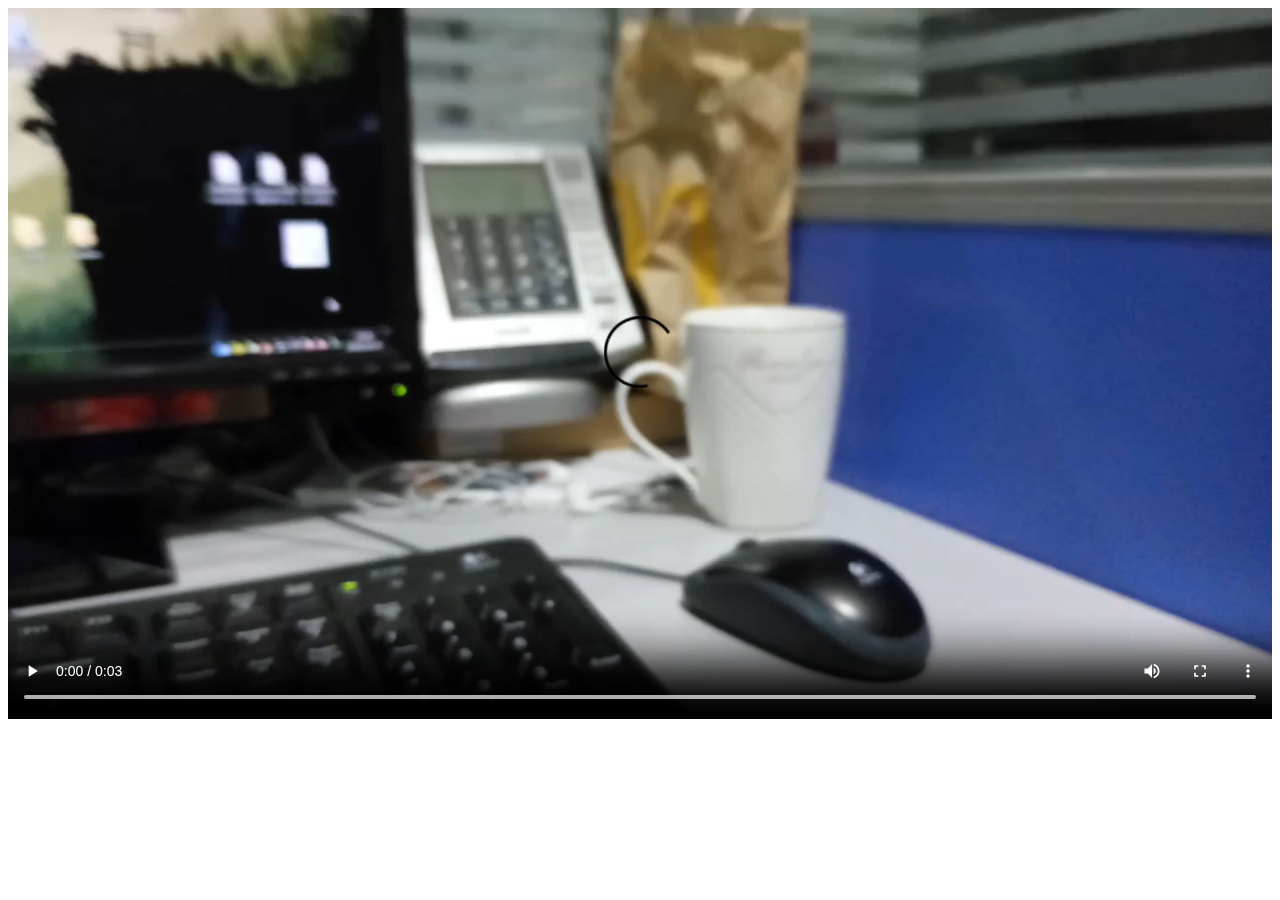
<file: compare.html>
<!DOCTYPE html>
<html>
	<head>
		<meta charset="UTF-8">
		<title>实现缓存进度条内容</title>
	</head>
        <script type="text/javascript" src="js/jquery-1.6.1.js" ></script>
	<body>
	<video id="myvideo" width="100%" height="100%" controls="controls" >
	   <source src='video/h246.mp4' type='video/mp4'>
    </video>
        
</body>
<script type="text/javascript">
	var video = document.getElementById('myvideo');
	var currentTime = localStorage.currentTime;
	console.log("上次结束时间：----" + currentTime);
	video.addEventListener("loadedmetadata", function() {
		this.currentTime = currentTime;
	});
	video.addEventListener("timeupdate", function() {
		localStorage.currentTime = video.currentTime;
		var isOver = document.getElementById("myvideo").ended; //检测视频是否播放结束true,否则返回false
		if(isOver) {
			localStorage.currentTime = 0;
		}
		console.log("最后保存时间：----" + video.currentTime);
	});
</script>
</html>
</file>
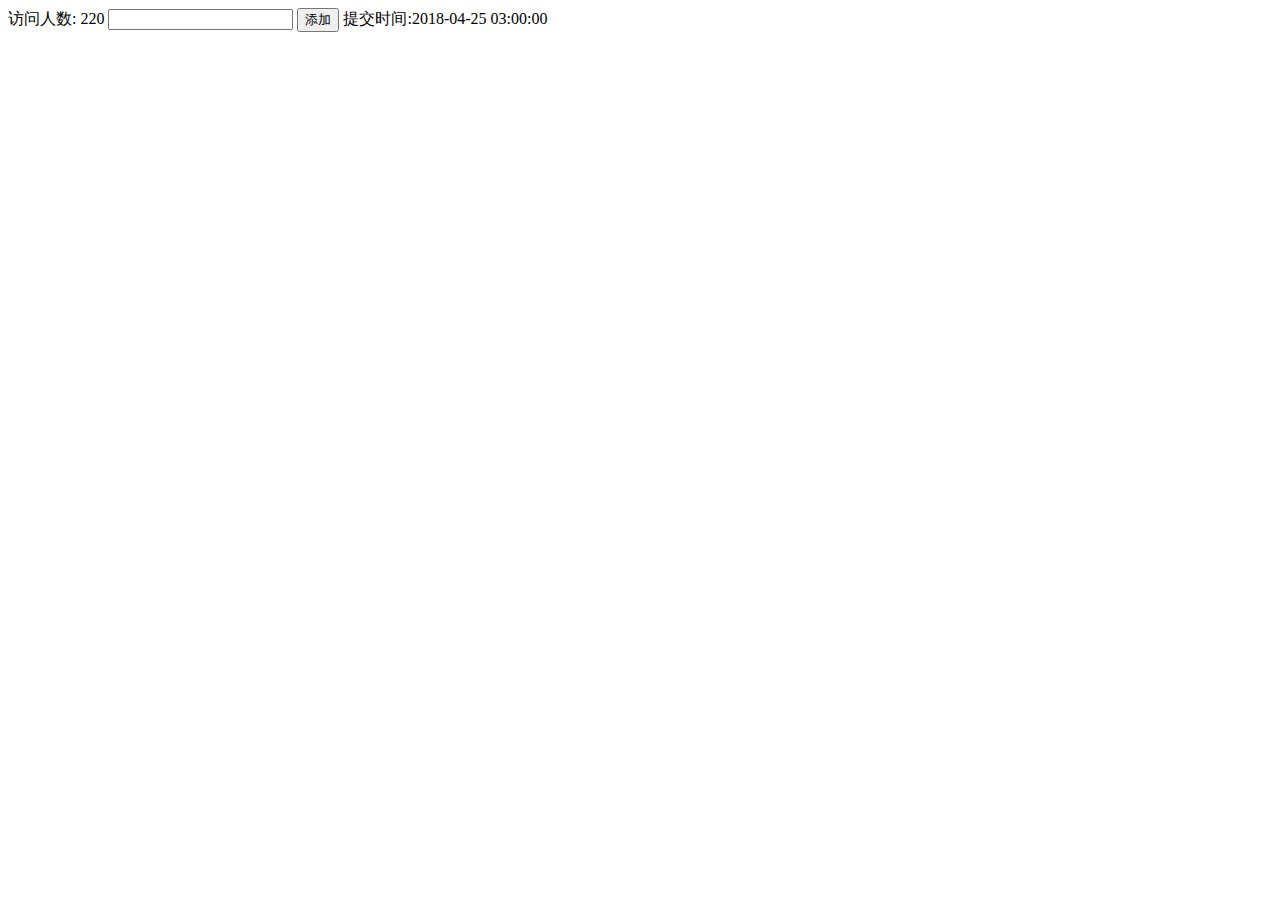
<file: data.html>
<!DOCTYPE html>
<html>
	<head>
		<meta charset="UTF-8">
		<title></title>
	<script type="text/javascript" src="js/jquery-1.6.1.js" ></script>
	</head>
	<body>
	  访问人数: <label id="pn" ></label>
	  <input type="text" id="inputdata" /> <input type="button" onclick="sumbitlocaldata()"  value="添加"/>
	  <label id="localdata" ></label>

	</body>
	<script>

    //git clone https://github.com/616891636/616891636.github.io.git
	var load_url="json/data.json";
 $.ajax({
        data:{},//这是要传给action的值，action中用getset获取可用
        type: 'get',//struts2使用post不乱码
        url: load_url,
        dataType: 'json',
        cache:false,
        success: function(data) {  
           for(var i=0;i<data.length;i++){
         	document.getElementById("pn").innerHTML=data[i].value;   
         	document.getElementById("localdata").innerHTML=data[i].text;    
          }
        }
   }); 
   
   function sumbitlocaldata(){
   	var inputdata=document.getElementById("inputdata").value;
   		var load_url="https://56.50.32.168:8443/spring/fileDeal/sumbitlocaldata";
 $.ajax({
        data:{localdata:inputdata},//这是要传给action的值，action中用getset获取可用
        type: 'post',//struts2使用post不乱码
        url: load_url,
        dataType: 'json',
        cache:false,
        success: function(data) {  
        /* for(var i=0;i<data.length;i++){
         	document.getElementById("pn").innerHTML=data[i].value;   
         	document.getElementById("localdata").innerHTML=data[i].text;    
        }*/
        }
   }); 
   	
   	
   	
   }
   
   

	</script>
</html>
</file>
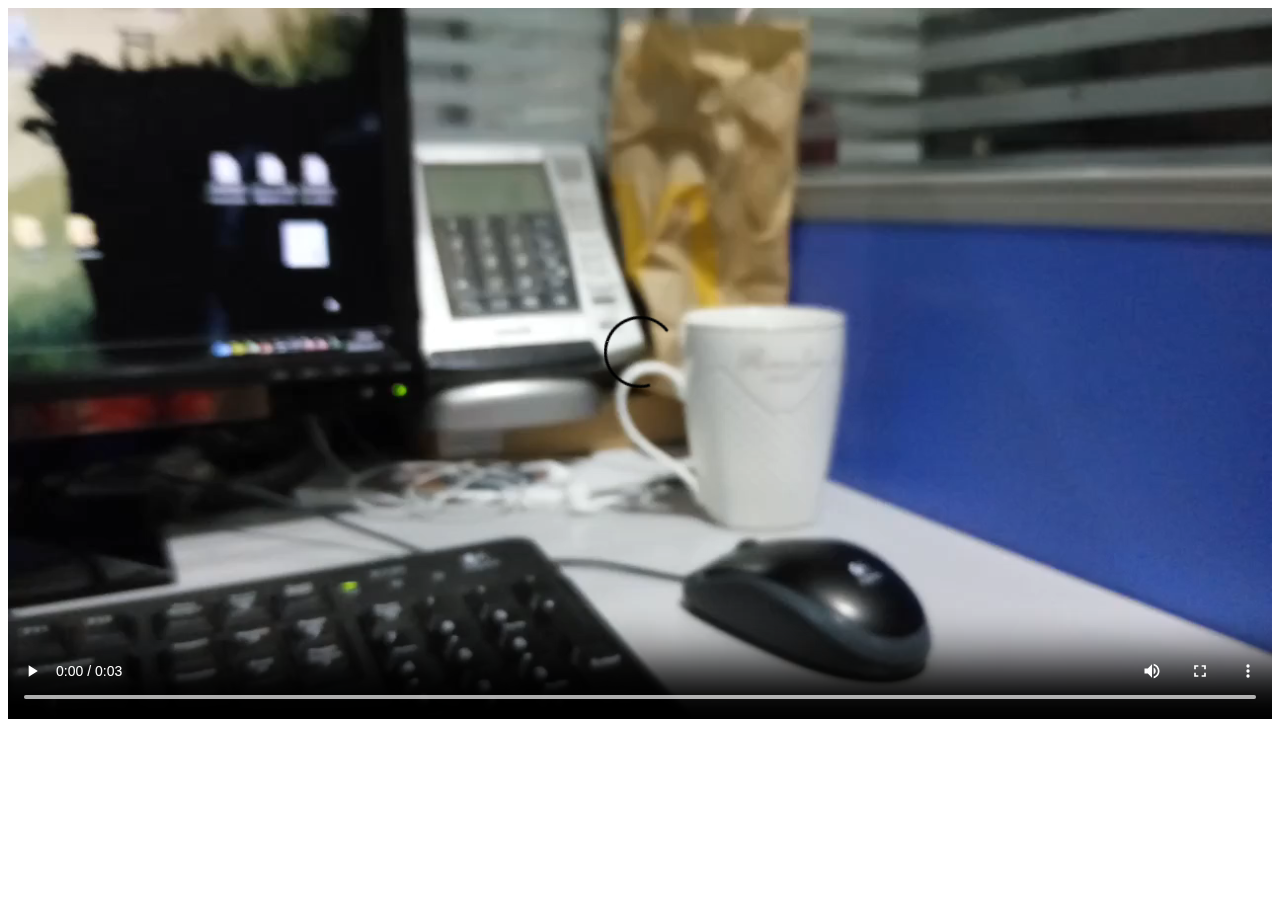
<file: html5_video_currentTime.html>
<!DOCTYPE html>
<html>
	<head>
		<meta charset="UTF-8">
		<title>实现缓存进度条内容</title>
	</head>
        <script type="text/javascript" src="js/jquery-1.6.1.js" ></script>
	<body>
	<video id="myvideo" width="100%" height="100%" controls="controls" >
	    <source src='https://616891636.github.io/video/h246.mp4' type='video/mp4'>
	    <!-- 核心在于上面这种路径,本地使用这种不行<source src='video/h246.mp4' type='video/mp4'>,服务器上使用可以  -->
	   
    </video>
        
		
	</body>
<script type="text/javascript">
	var video = document.getElementById('myvideo');
	var currentTime = localStorage.currentTime;
	console.log("上次结束时间：----" + currentTime);
	video.addEventListener("loadedmetadata", function() {
		this.currentTime = currentTime;
	});
	video.addEventListener("timeupdate", function() {
		localStorage.currentTime = video.currentTime;
		var isOver = document.getElementById("myvideo").ended; //检测视频是否播放结束true,否则返回false
		if(isOver) {
			localStorage.currentTime = 0;
		}
		console.log("最后保存时间：----" + video.currentTime);
	});
</script>
</html>
</file>
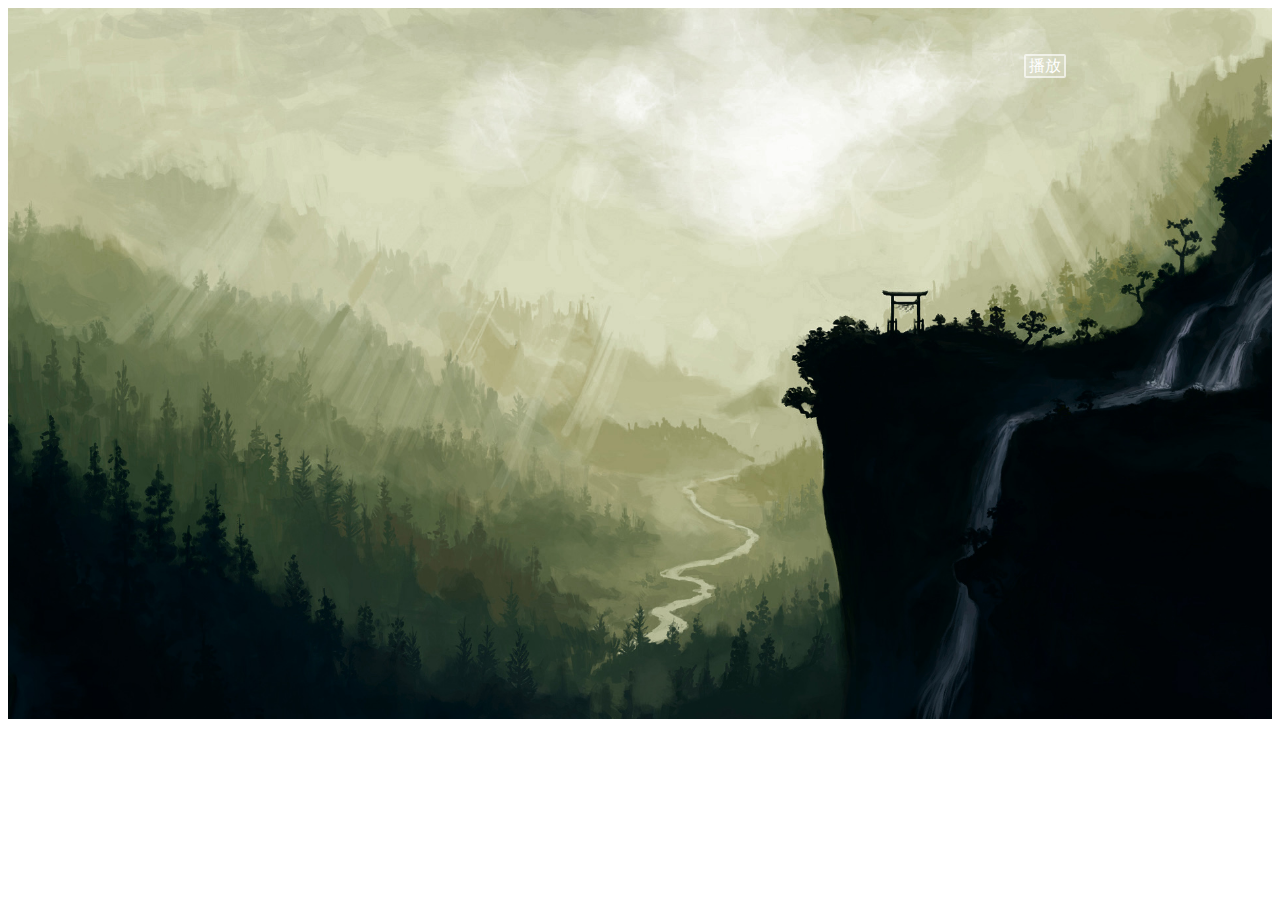
<file: html5_video_player.html>
<!DOCTYPE html> 
<html>
	<head>
		<meta charset="UTF-8">
		<title>html5在线视频播放</title>
<style type="text/css">
        .video-container1{
           width: 100%;
        }
        .video1{
            width: 100%;
           /* background:transparent url('img/0001.jpg') 50% 50% no-repeat;*/
            -webkit-background-size:cover;
            -moz-background-size:cover;
            -o-background-size:cover;
            background-size:cover;       
        }       
.player-switch {
    position: absolute;
    left: 80%; 
    bottom: 90%;
    margin-bottom: 12px;
    min-width: 42px;
    padding: 0 3px;
    line-height: 20px;
    color: #ffffff;
    font-size: 12pt;
    font: "黑体";
    background-color: rgba(255,255,255,0.2);
    border: 2px solid rgba(255,255,255,0.6);
    border-radius: 2px;
    box-sizing: border-box;
}
        </style>
        
</head> 
<body>
	<img src="img/0001.jpg" style="height: 100%;width: 100%;"/>
<div class="video-container1">   
<video  class="video1"  width="1" height="1"  <!--poster="img/0001.jpg"--> controls="controls" >
<!--<source src="http://56.50.32.168:8020/WebUNiversalProject/video/0001.mp4" type="video/mp4">
-->
<source src="http://cn-gdfs2-dx.acgvideo.com/vg3/a/8b/8412897-1.mp4?expires=1467700500&amp;ssig=wZ-YChe3pzyJ55HFbGH6cg&amp;oi=977508999&amp;internal=1&amp;rate=0" type="video/mp4">
	
</video>
<div id="video_switch"  onclick="video_switch()" class="player-switch"></div>
</div>

</body>
<script>
   
document.getElementById("video_switch").innerHTML="播放";//formatSeconds(vLength); 

  var is_play01=0;
  var myVideo = document.getElementsByTagName("video")[0];

function video_switch(){
	check_loading();
	if(is_play01==0){
		is_play01=1;
	document.getElementById("video_switch").innerHTML="暂停";
		myVideo.play();   
	    }else{
		is_play01=0;
	document.getElementById("video_switch").innerHTML="播放"; 
	myVideo.pause(); 
	}
}

function check_loading(){
	if(myVideo.readyState==4){	//这里开始判断是否缓冲
	     document.getElementsByTagName("img")[0].style.display="none";
	     myVideo.style.width="100%";
	     myVideo.style.height="100%";
	}else{
		 document.getElementsByTagName("img")[0].src="img/0002.jpg";  
	    setTimeout("check_loading()",1500);
  }
}



</script>


</html>
</file>
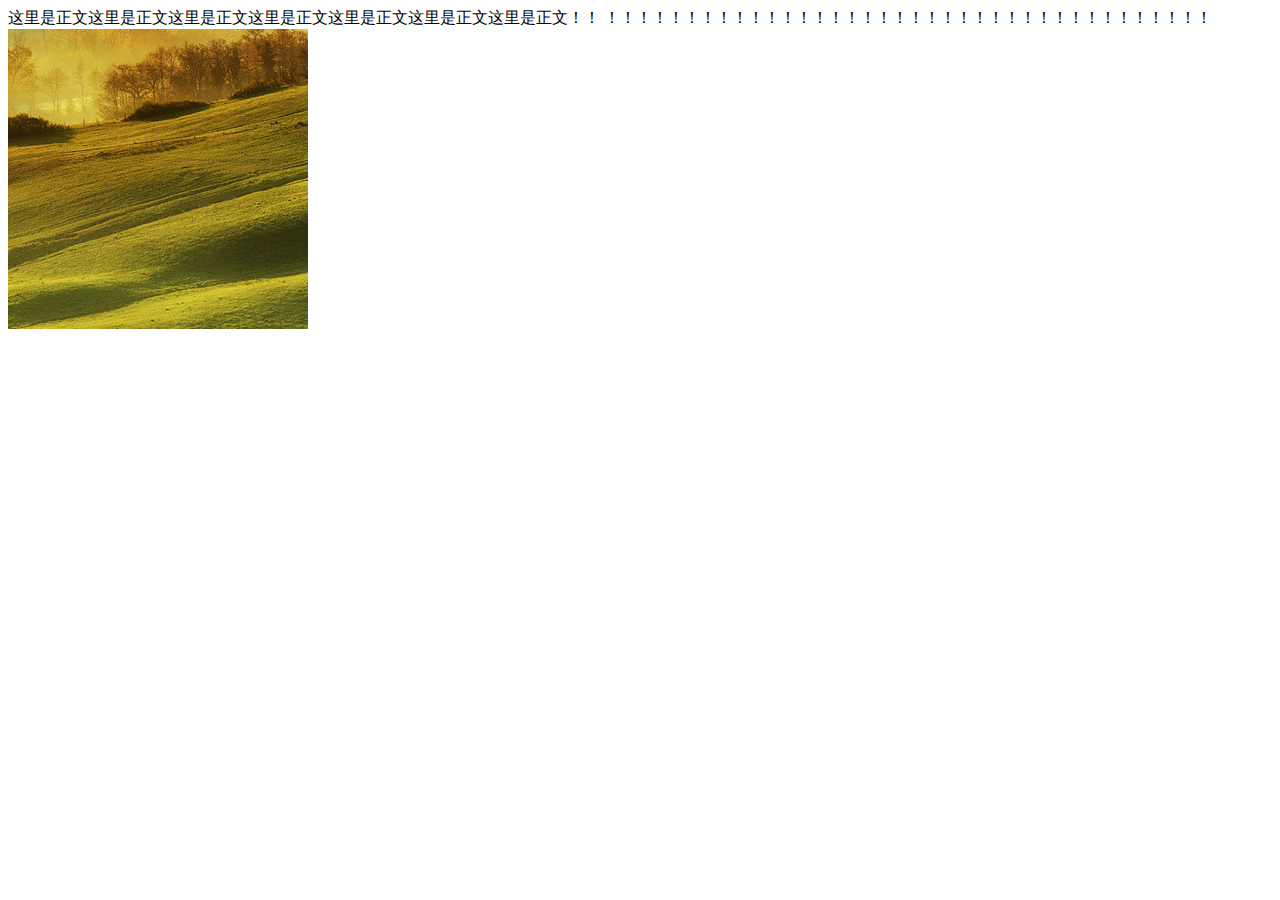
<file: wx_shareurl.html>
<!DOCTYPE html>
<html>
	<head>
		<meta charset="UTF-8">
		<title>微信分享带图测试</title>
	</head>
	<body>
		<desc>这里是正文这里是正文这里是正文这里是正文这里是正文这里是正文这里是正文！！
		！！！！！！！！！！！！！！！！！！！！！！！！！！！！！！！！！！！！！！</desc>
		<div><img src="img/0000.png"/></div>
	</body>
	
</html>
</file>
